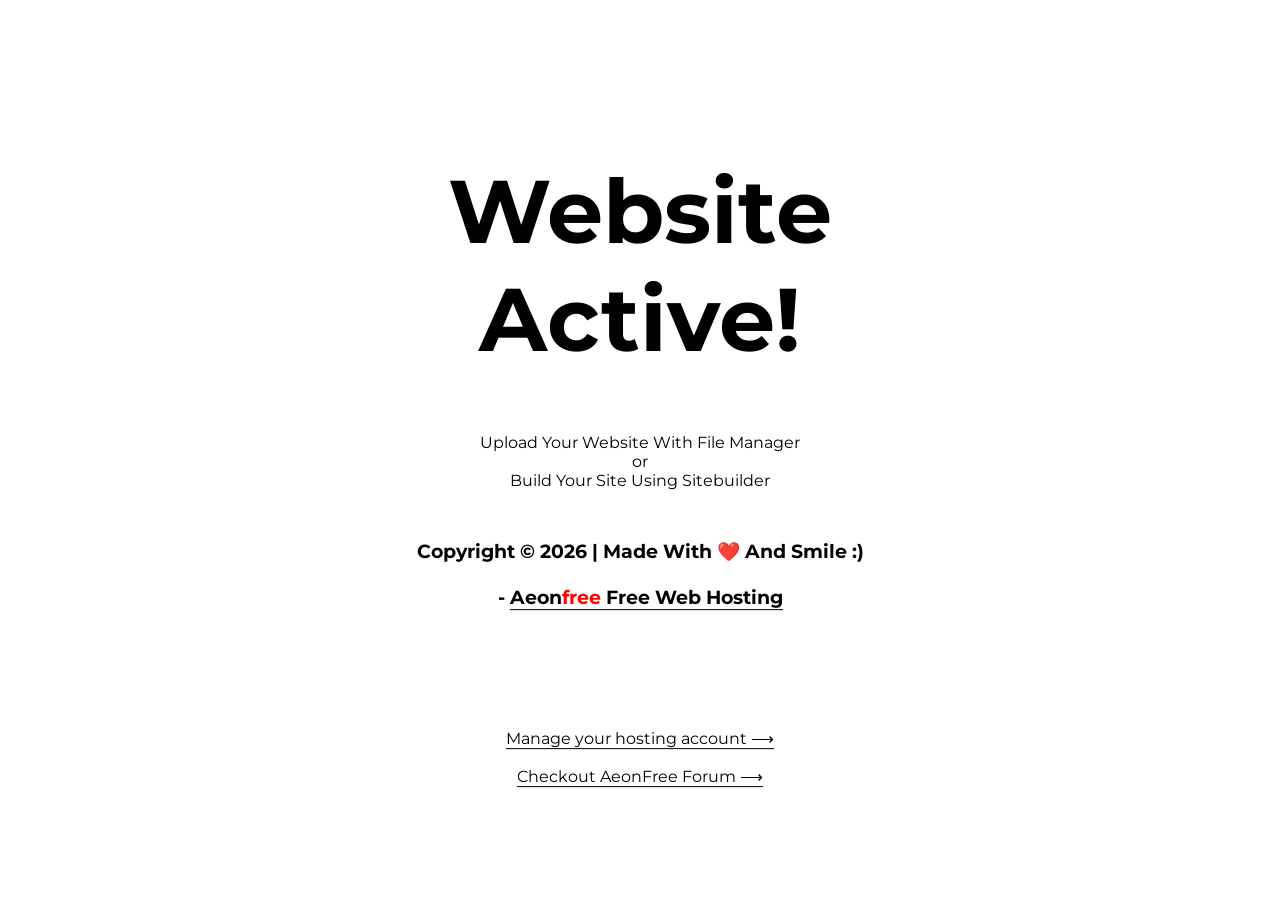
<file: index2.html>
<html>
  <head>
    <title>Website Is Active :)</title>
    <meta charset="UTF-8">
    <link rel="preconnect" href="https://fonts.gstatic.com">
<link href="https://fonts.googleapis.com/css2?family=Montserrat:wght@300;400;500;600;700&display=swap" rel="stylesheet">
  </head>
  <body>

<style>
  html {
  background:linear-gradient(90deg,rgba(255,255,255,.1) 0,rgba(255,255,255,.1) 100%),url(https://web.aeonfree.com/assets/images/hosting-background.jpg) no-repeat center center fixed;
  background-size: cover;
  height: 100%;
  overflow: hidden;
  font-family: 'Montserrat', sans-serif;
}
   h1{
      font-size:5.54rem;
     color:inherit;
    }
    #main{
      text-align:center;
  position: fixed;
  top: 50%;
  left: 50%;
  transform: translate(-50%, -50%);
    }
  a{
    color:black;
    text-decoration:none;
  }
  a{
  	border-bottom: 1px solid black;
  }
</style>
     <div id="main">
        <h1>
          Website Active!
        </h1>
        <p>
          Upload Your Website With File Manager
          <br>or<br>
          Build Your Site Using Sitebuilder
        </p>

        <h3 style="margin-top:50px;">
         Copyright &copy; <script  type="text/javascript">document.write(new Date().getFullYear());</script> | Made With <font color="red">❤️</font> And Smile :)
          <br /><br />- <a href="http://aeonfree.com">Aeon<font color="red">free</font> Free Web Hosting</a>
        </h3>

        <p style="margin-top:120px;">
        	<a href="http://web.aeonfree.com/dashboard/" target="_blank">Manage your hosting account <span>&xrarr;</span></a><br><br>
        	<a href="http://forum.aeonfree.com/" target="_blank">Checkout AeonFree Forum <span>&xrarr;</span></a>
        </p>
    </div>
  </body>
</html>
</file>
